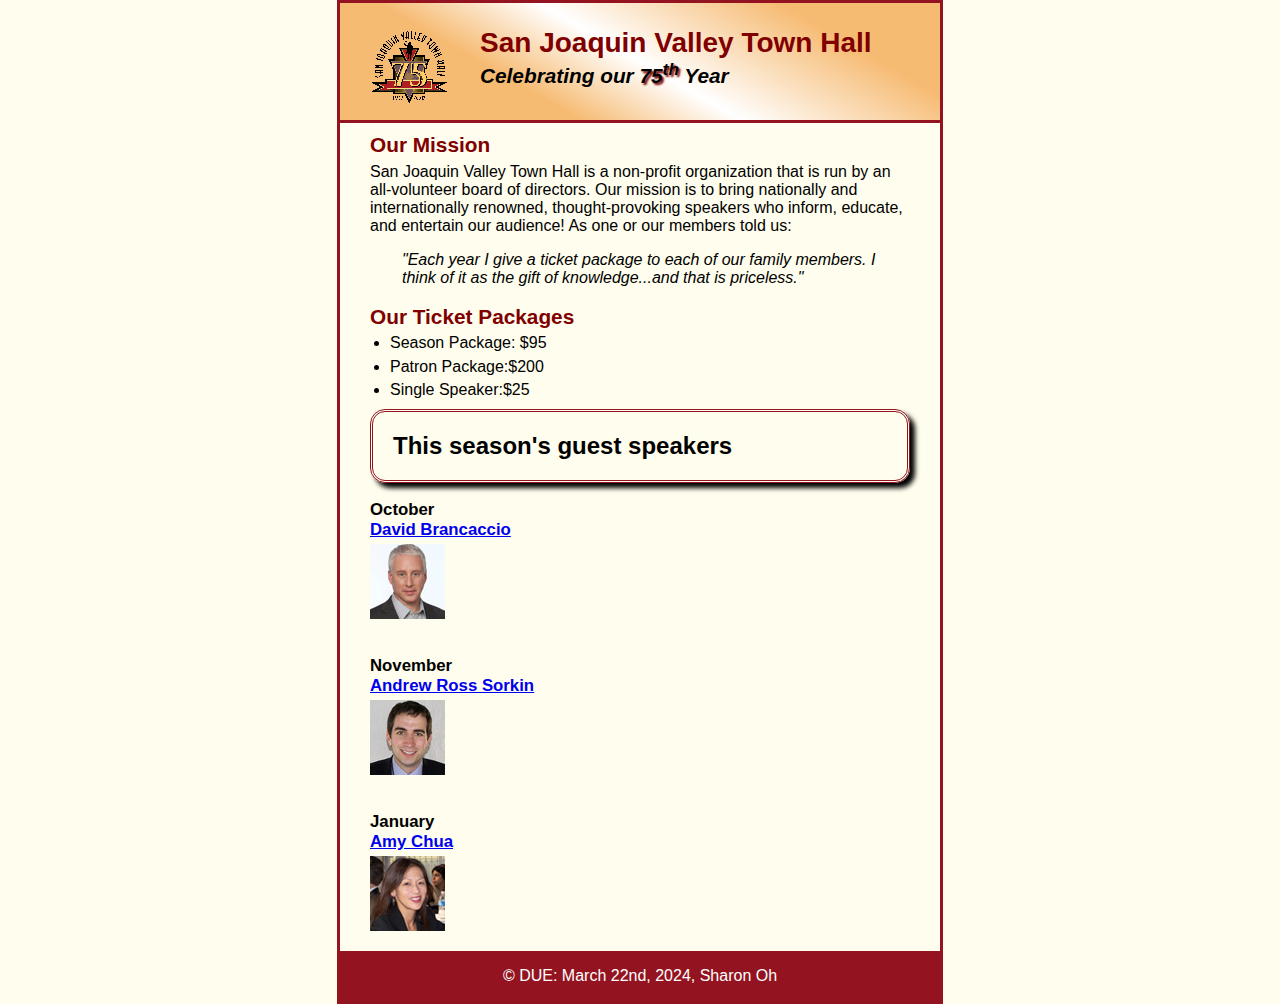
<file: index.html>
<!DOCTYPE html>
<html lang = "en">
    <head>
        <meta charset = "utf-8">
        <title>San Joaquin Valley Town Hall </title>
        <link rel = "stylesheet" href = "c5_main.css"
    </head>

    <body>
        <img height = "80" src = "images/town_hall_logo.gif" alt = "Town Hall Logo" style = "float:left">
    </body>

    <header>
        <h2> San Joaquin Valley Town Hall</h2>
		<h3>Celebrating our <span class="shadow">75<sup>th</sup></span> Year</h3>

    </header>

    <main>
        <h2>Our Mission</h2>
        <p>San Joaquin Valley Town Hall is a non-profit organization that is run by an all-volunteer board of directors. Our mission is to bring nationally and internationally renowned, thought-provoking speakers who inform, educate, and entertain our audience! As one or our members told us: </p>
        <p style = "margin-left: 25 px;"> 
            <blockquote>"Each year I give a ticket package to each of our family members. I think of it as the gift of knowledge...and that is priceless."</blockquote>
        </p>
        <h2>Our Ticket Packages</h2>
        <ul>
            <li>Season Package: $95</li>
            <li>Patron Package:$200</li>
            <li>Single Speaker:$25</li>
        </ul>
        <h1>This season's guest speakers</h1>

        <div>
            <h3>October<br><a href = "speakers/brancaccio.html">David Brancaccio</a></h3>
            <img src = "images/brancaccio75.jpg" alt = "David Brancaccio" >
        </div>

        <div>
            <h3>November<br><a href = "speakers/sorkin.html">Andrew Ross Sorkin</a></h3>
            <img src = "images/sorkin75.jpg" alt = "Andrew Ross Sorkin">
        </div>


        <div>
            <h3>January<br><a href = "speakers/chua.html">Amy Chua</a></h3>
            <img src = "images/chua75.jpg" alt = "Amy Chua">
        </div>

    </main>
    <footer>
        <p>&copy DUE: March 22nd, 2024, Sharon Oh</p>
    </footer>
</body> 
</html>
</file>
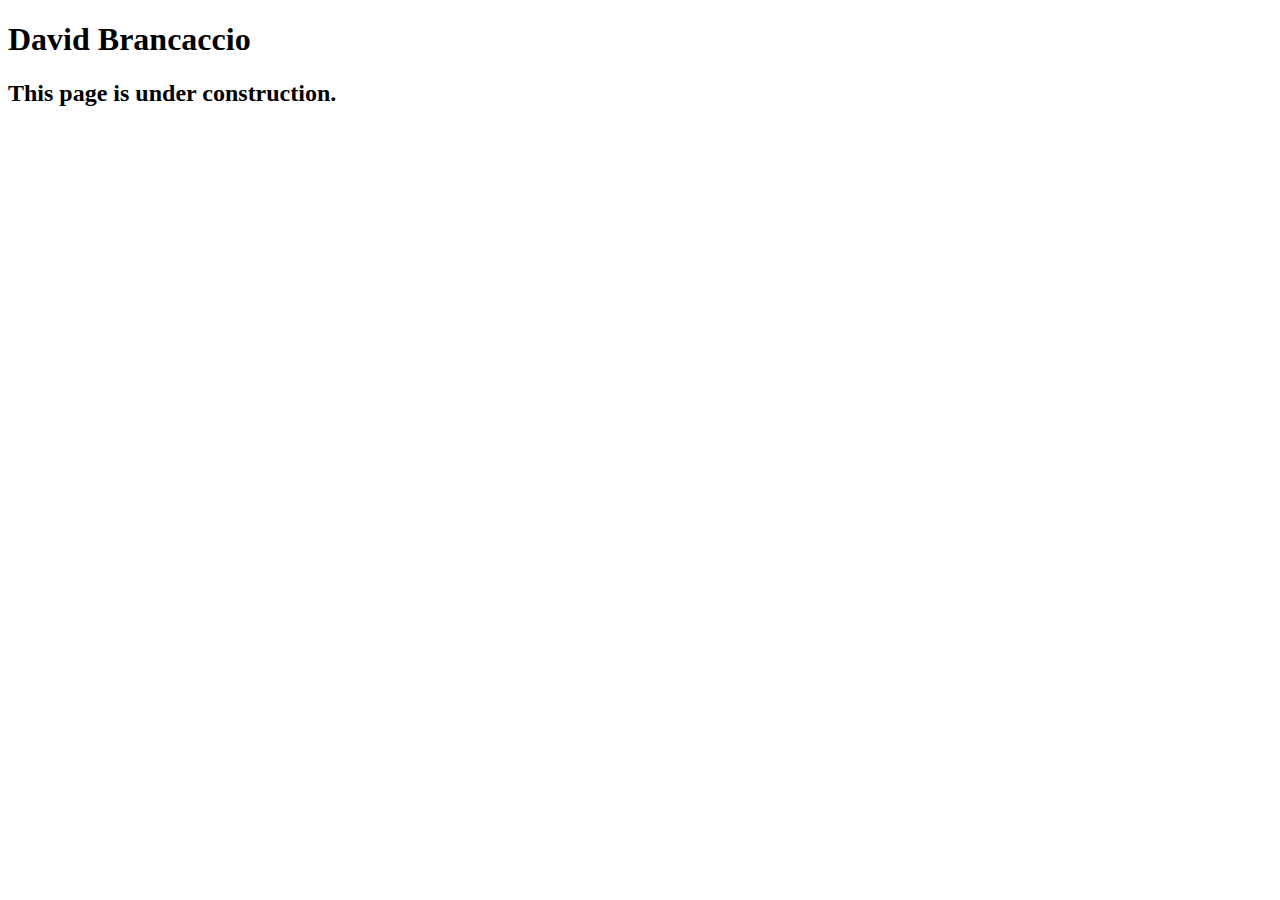
<file: speakers/brancaccio.html>
<!DOCTYPE html>
<html lang="en">

<head>
	<meta charset="utf-8">
	<title>San Joaquin Valley Town Hall</title>
	<link rel="shortcut icon" href="images/favicon.ico">
</head>

<body>
    <main> 
	    <h1>David Brancaccio</h1>
	    <h2>This page is under construction.</h2>	        
    </main>
</body>

</html>
</file>
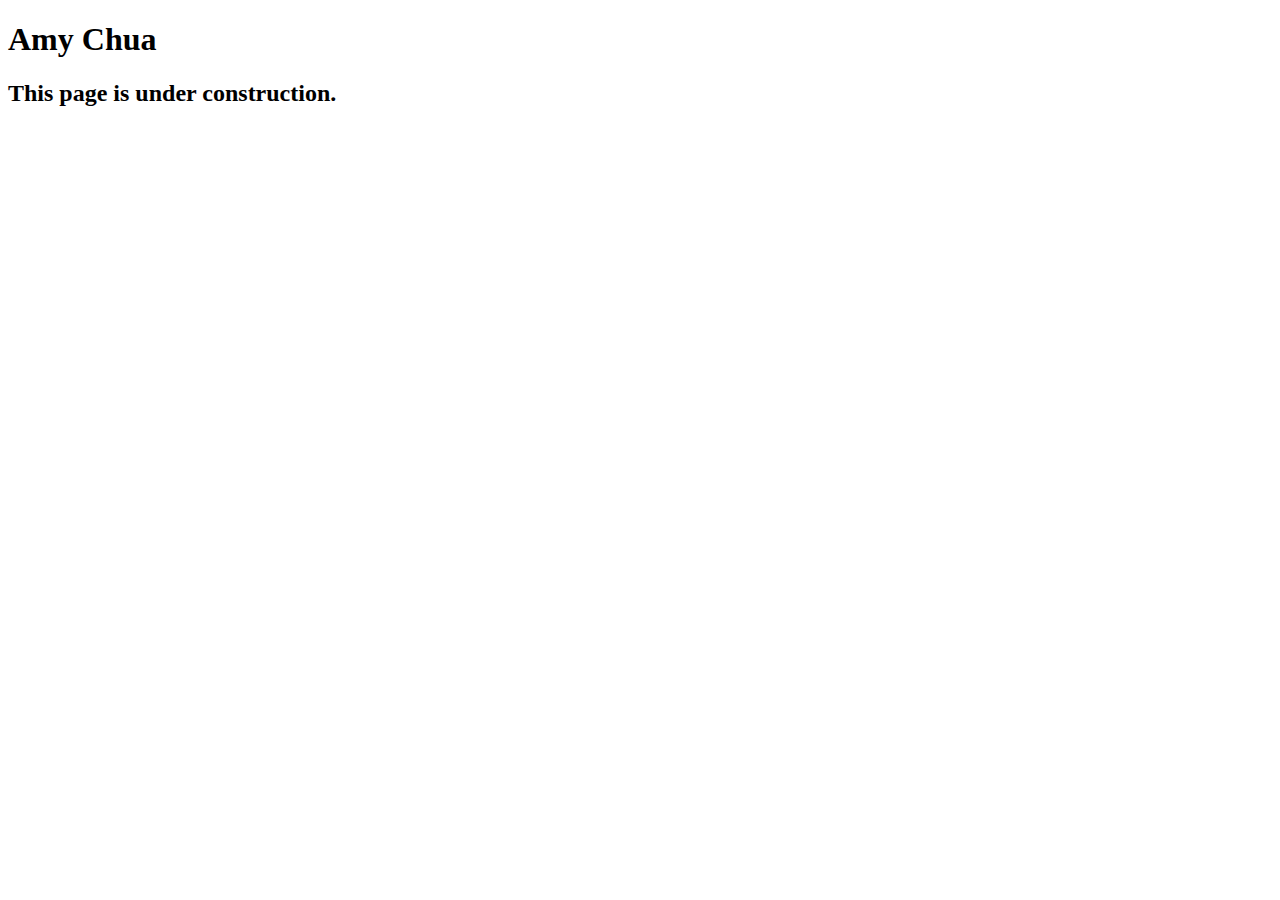
<file: speakers/chua.html>
<!DOCTYPE html>
<html lang="en">

<head>
	<meta charset="utf-8">
	<title>San Joaquin Valley Town Hall</title>
	<link rel="shortcut icon" href="images/favicon.ico">
</head>

<body>
	<main>
		<h1>Amy Chua</h1>
		<h2>This page is under construction.</h2>
	</main>
</body>

</html>
</file>
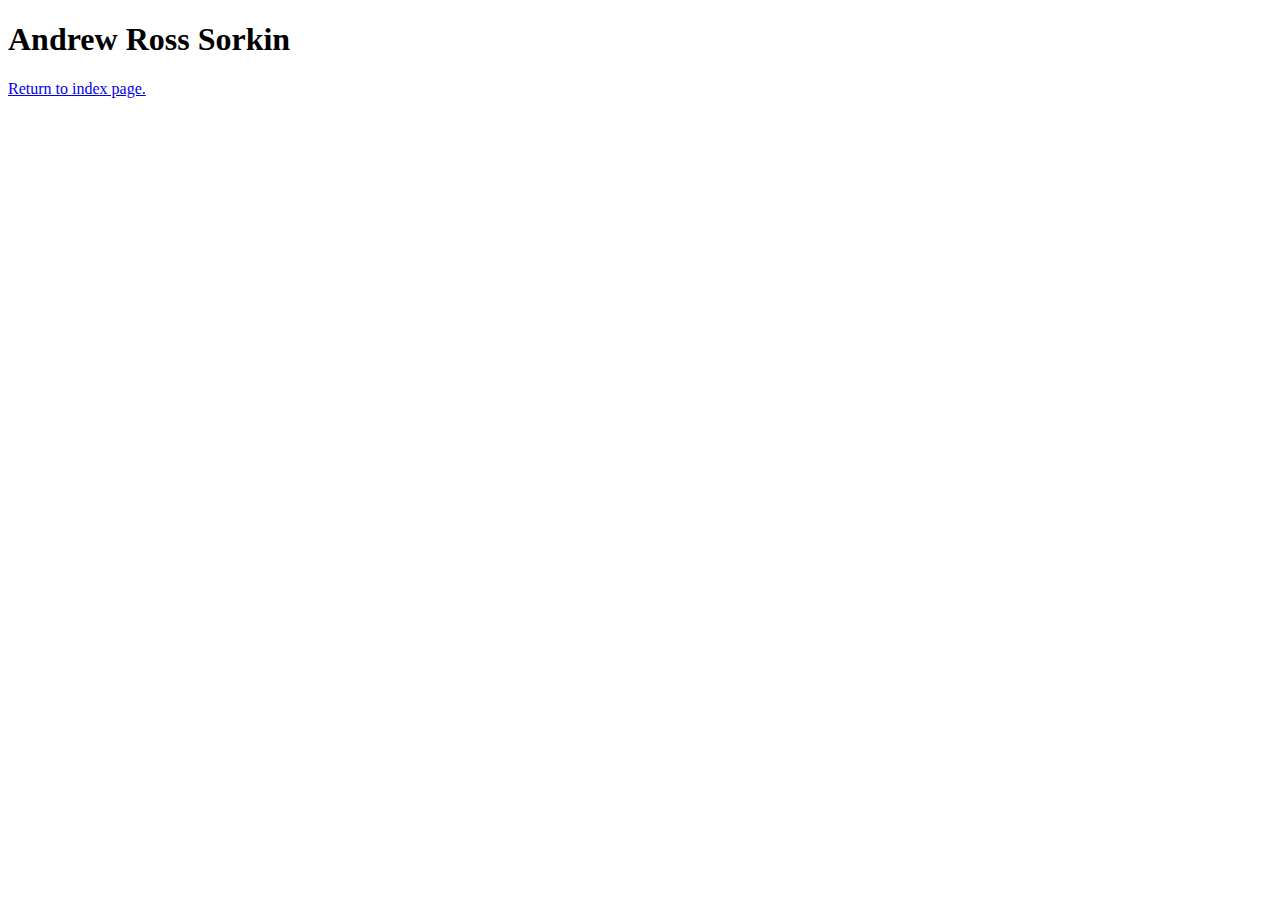
<file: speakers/sorkin.html>
<!DOCTYPE html>
<html lang="en">

<head>
	<meta charset="utf-8">
	<title>San Joaquin Valley Town Hall</title>
	<link rel="shortcut icon" href="images/favicon.ico">
</head>

<body>
	<main>
		<h1>Andrew Ross Sorkin</h1>
		<p>
			<a href = ../index.html>Return to index page.</a>
		</p>

	</main>
</body>

</html>
</file>
<file: c5_main.css>
/* custom property */
:root {
	--global-color-1: #800000;
}

/* the styles for the elements */
body {
	font-family: Arial, Helvetica, sans-serif;
    font-size: 100%;
    margin-left: 10px;
	width: 600px;
	margin-top: 0;
	margin-bottom: 0;
	margin-left: auto;
	margin-right: auto;
	border: 3px solid #931420;
	background-color: #fffded;
	
}
a:focus, a:hover {
	font-style: italic;
}

header {
	border-bottom: 3px solid #931420;
	padding-top: 1.5em;
	padding-bottom: 2em;
	background-image: -moz-linear-gradient(
	    30deg, #f6bb73 0%, #f6bb73 30%, white 50%, #f6bb73 80%, #f6bb73 100%);
	background-image: -webkit-linear-gradient(
	    30deg, #f6bb73 0%, #f6bb73 30%, white 50%, #f6bb73 80%, #f6bb73 100%);
	background-image: -o-linear-gradient(
	    30deg, #f6bb73 0%, #f6bb73 30%, white 50%, #f6bb73 80%, #f6bb73 100%);
	background-image: linear-gradient(
	    30deg, #f6bb73 0%, #f6bb73 30%, white 50%, #f6bb73 80%, #f6bb73 100%);
}

/* the styles for the header */
header h2 {
	font-size: 175%;
	color: var(--global-color-1);
	
}
header h3 {
	font-size: 130%;
	font-style: italic;
}
header img {
	float: left;
}

body img {
	padding-left: 30px;
	padding-right: 30px;
	padding-top: 1.5em;
}

.shadow {
	text-shadow: 2px 2px 2px var(--global-color-1);

}

/* the styles for the main content */
main {
	clear: left;
	padding-left: 30px;
	padding-right: 30px;
	
}
main h1 {
	font-size: 150%;
	padding: .3em 0;
	border-radius: 15px;
	border: 3px solid #931420;
	padding:20px;
	border-width: 3.5px;
	border-style:double;
	box-shadow: 5px 5px 5px black;
	
}
main h2 {
	color: var(--global-color-1);
	font-size: 130%;
	padding: .5em 0 .25em 0;

}
main h3 {
	font-size: 105%;
	padding-bottom: .25em;
	padding-top:1em;
	
}
main img {
	padding: 0;
	padding-bottom: 1em;

}
main p {
	padding-bottom: .5em;
}
main blockquote {
	padding: 0 2em;
	font-style: italic;
}
main ul {
	padding: 0 0 .25em 1.25em;
}
main li {
	padding-bottom: .35em;
}

/* the styles for the footer */
footer p {
	text-align: center;
	padding: 1em 0;
	background-color: #931420;
	color: #ffffff;
}

/*reset selector*/
*{
	margin: 0;
	padding: 0;

}
</file>
